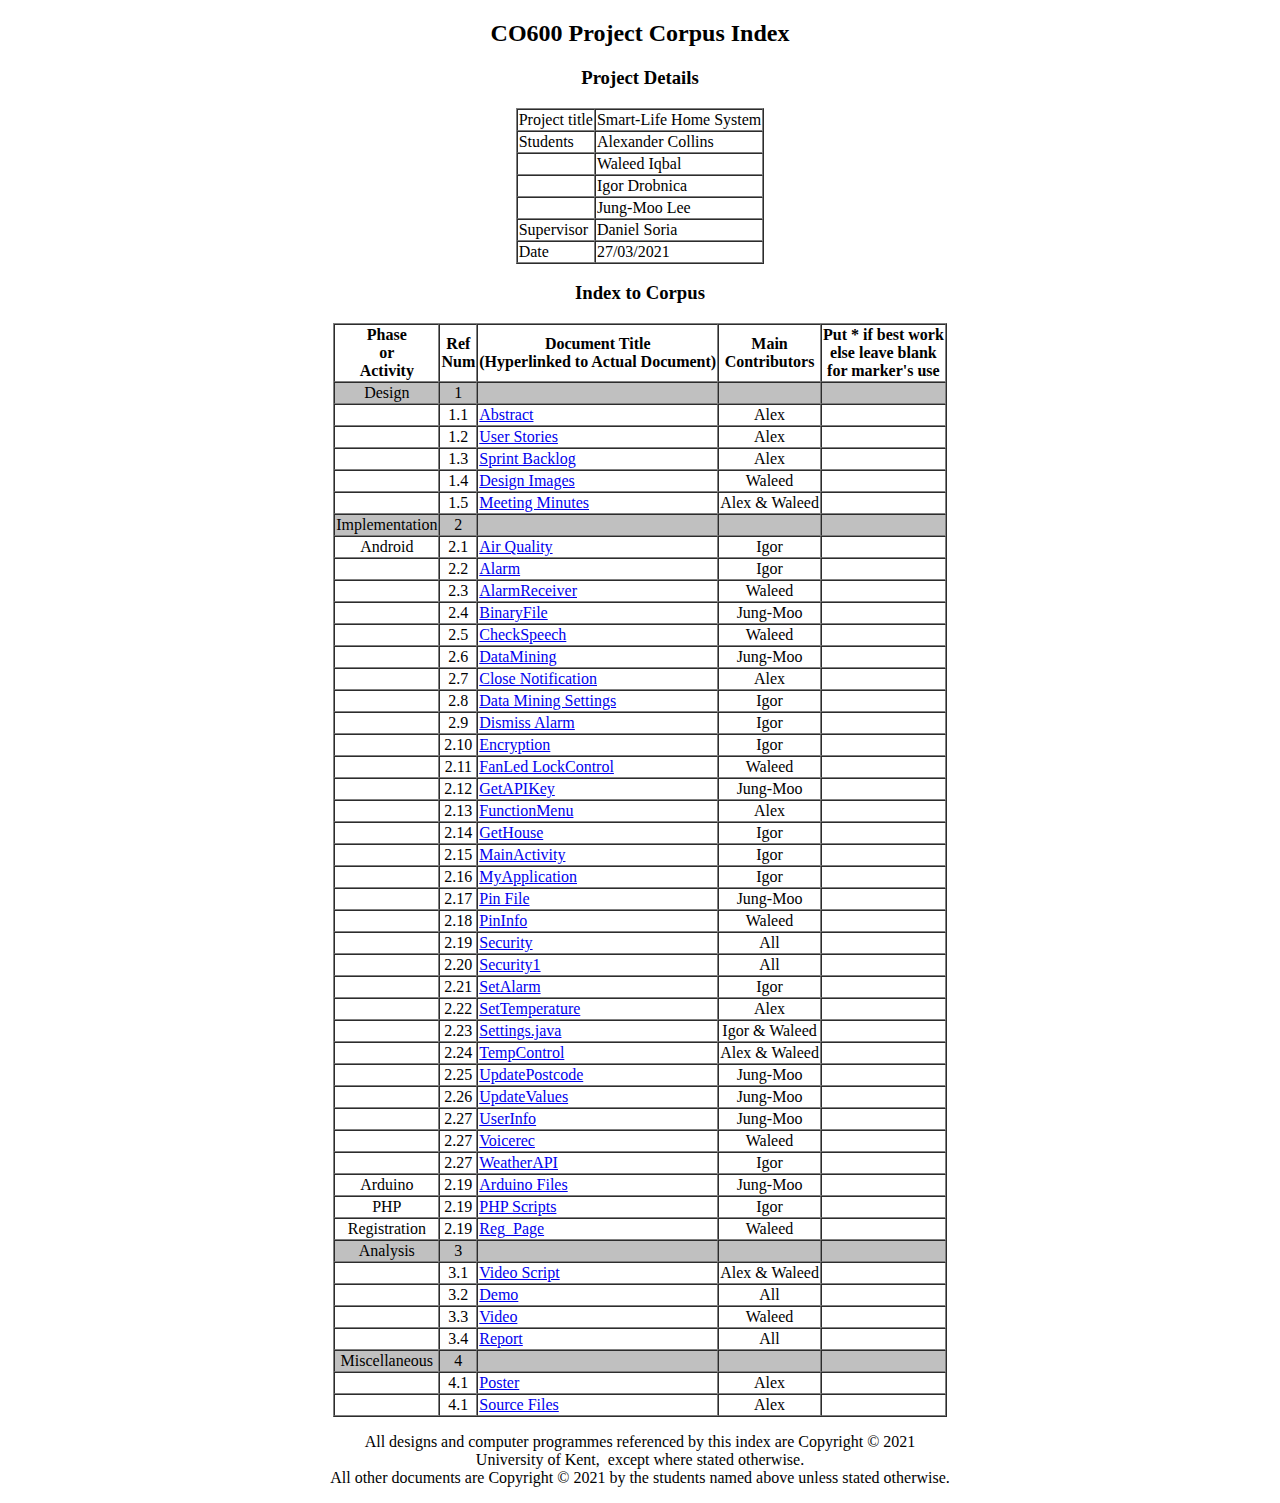
<file: documents/index.html>
<!DOCTYPE HTML PUBLIC "-//W3C//DTD HTML 4.01 Transitional//EN" "http://www.w3.org/TR/html4/loose.dtd"> 

<!-- Template for CO600 project corpus index                -->
<!-- Rename file as index.html in the root folder of the CD -->
<!-- Template version 1.1 : 15 June 2004                    -->

<!-- This index and all files it references are Copyright (C) XXXX [insert year] -->
<!-- University of Kent, Computing Laboratory, Canterbury, CT2 7NF, U.K. -->
<!-- except where stated otherwise. -->

<html>

<!-- Page title and properties -->

<head>
<meta http-equiv="Content-Language" content="en-gb">
<meta http-equiv="Content-Type" content="text/html; charset=iso-8859-1">
<title>CO600 Project Corpus Index</title>
</head>

<body>

<h2 align="center">CO600 Project Corpus Index</h2>

<!-- Page starts with main project details -->

<h3 align="center">Project Details</h3>
<table align="center" border="1" cellspacing="0" id="project_details_table">
	<tr>
		<td>Project title</td>
		<td>Smart-Life Home System</td>
	</tr>
	<tr>
		<td>Students</td>
		<td>Alexander Collins</td>
	</tr>
	<tr>
		<td></td>
		<td>Waleed Iqbal </td>
	</tr>
	
	<tr>
		<td></td>
		<td>Igor Drobnica</td>
	</tr>
	<tr>
		<td></td>
		<td>Jung-Moo Lee</td>
	</tr>
	<tr>
		<td>Supervisor</td>
		<td>Daniel Soria</td>
	</tr>
	
	<tr>
		<td>Date</td>
		<td>27/03/2021</td>
	</tr>
</table>

<!-- Next comes the actual index table -->

<h3 align="center">Index to Corpus</h3>
<table align="center" border="1" cellspacing="0" id="project_index_table">

  <thead>
	<tr>
		<th align="center">Phase<br>or<br>Activity</th>
		<th align="center">Ref<br>Num</th>
		<th align="center">Document Title<br>(Hyperlinked to Actual Document)</th>
		<th align="center">Main<br>Contributors</th>
		<th align="center">Put * if best work<br>else leave blank<br>for marker's use</th>
	</tr>
  </thead>

  <tbody>
	
	<!-- Design -->
	<tr>
		<td bgcolor="#C0C0C0" align="center">Design</td>
		<td bgcolor="#C0C0C0" align="center">1</td>
		<td bgcolor="#C0C0C0">&nbsp;</td>
		<td bgcolor="#C0C0C0" align="center">&nbsp;</td>
		<td bgcolor="#C0C0C0" align="center">&nbsp;</td>
	</tr>
	<tr>
		<td align="center">&nbsp;</td>
		<td align="center">1.1</td>
		<td><a href="Group_Abstract.pdf">Abstract</a></td>
		<td align="center">Alex</td>
		<td align="center">&nbsp;</td>
	</tr>
	<tr>
		<td align="center">&nbsp;</td>
		<td align="center">1.2</td>
		<td><a href="User_Stories.pdf">User Stories</a></td>
		<td align="center">Alex</td>
		<td align="center">&nbsp;</td>
	</tr>
	<tr>
		<td align="center">&nbsp;</td>
		<td align="center">1.3</td>
		<td><a href="Sprint_Backlog.xlsx">Sprint Backlog</a></td>
		<td align="center">Alex</td>
		<td align="center">&nbsp;</td>
	</tr>
	<tr>
		<td align="center">&nbsp;</td>
		<td align="center">1.4</td>
		<td><a href="Design Images">Design Images</a></td>
		<td align="center">Waleed</td>
		<td align="center">&nbsp;</td>
	</tr>
	<tr>
		<td align="center">&nbsp;</td>
		<td align="center">1.5</td>
		<td><a href="Minutes Forms">Meeting Minutes</a></td>
		<td align="center">Alex & Waleed</td>
		<td align="center">&nbsp;</td>
	</tr>

	
	
	
	<!-- Implementation -->
	<tr>
		<td bgcolor="#C0C0C0" align="center">Implementation</td>
		<td bgcolor="#C0C0C0" align="center">2</td>
		<td bgcolor="#C0C0C0">&nbsp;</td>
		<td bgcolor="#C0C0C0" align="center">&nbsp;</td>
		<td bgcolor="#C0C0C0" align="center">&nbsp;</td>
	</tr>
	<tr>
		<td align="center">Android</td>
		<td align="center">2.1</td>
		<td><a href="Android/AirQuality.java">Air Quality</a></td>
		<td align="center">Igor</td>
		<td align="center">&nbsp;</td>
	</tr>
	<tr>
		<td align="center"></td>
		<td align="center">2.2</td>
		<td><a href="Android/Alarm.java">Alarm</a></td>
		<td align="center">Igor</td>
		<td align="center">&nbsp;</td>
	</tr>
	<tr>
		<td align="center"></td>
		<td align="center">2.3</td>
		<td><a href="Android/AlarmReceiver.java">AlarmReceiver</a></td>
		<td align="center">Waleed</td>
		<td align="center">&nbsp;</td>
	</tr>
	<tr>
		<td align="center"></td>
		<td align="center">2.4</td>
		<td><a href="Android/BinaryFile.java">BinaryFile</a></td>
		<td align="center">Jung-Moo</td>
		<td align="center">&nbsp;</td>
	</tr>
	<tr>
		<td align="center"></td>
		<td align="center">2.5</td>
		<td><a href="Android/CheckSpeech.java">CheckSpeech</a></td>
		<td align="center">Waleed</td>
		<td align="center">&nbsp;</td>
	</tr>
	<tr>
		<td align="center"></td>
		<td align="center">2.6</td>
		<td><a href="Android/DataMining.java">DataMining</a></td>
		<td align="center">Jung-Moo</td>
		<td align="center">&nbsp;</td>
	</tr>
	<tr>
		<td align="center"></td>
		<td align="center">2.7</td>
		<td><a href="Android/CloseNotification.java">Close Notification</a></td>
		<td align="center">Alex</td>
		<td align="center">&nbsp;</td>
	</tr>
	<tr>
		<td align="center"></td>
		<td align="center">2.8</td>
		<td><a href="Android/DataminingSettings.java">Data Mining Settings</a></td>
		<td align="center">Igor</td>
		<td align="center">&nbsp;</td>
	</tr>
	<tr>
		<td align="center"></td>
		<td align="center">2.9</td>
		<td><a href="Android/DismissAlarm.java">Dismiss Alarm</a></td>
		<td align="center">Igor</td>
		<td align="center">&nbsp;</td>
	</tr>
	<tr>
		<td align="center"></td>
		<td align="center">2.10</td>
		<td><a href="Android/Encryption.java">Encryption</a></td>
		<td align="center">Igor</td>
		<td align="center">&nbsp;</td>
	</tr>
	<tr>
		<td align="center"></td>
		<td align="center">2.11</td>
		<td><a href="Android/FanLedLockControl.java">FanLed LockControl</a></td>
		<td align="center">Waleed</td>
		<td align="center">&nbsp;</td>
	</tr>
	<tr>
		<td align="center"></td>
		<td align="center">2.12</td>
		<td><a href="Android/GetAPIKey.java">GetAPIKey</a></td>
		<td align="center">Jung-Moo</td>
		<td align="center">&nbsp;</td>
	</tr>
	<tr>
		<td align="center"></td>
		<td align="center">2.13</td>
		<td><a href="Android/FunctionMenu.java">FunctionMenu</a></td>
		<td align="center">Alex</td>
		<td align="center"></td>
	</tr>
	<tr>
		<td align="center"></td>
		<td align="center">2.14</td>
		<td><a href="Android/GetHouse.java">GetHouse</a></td>
		<td align="center">Igor</td>
		<td align="center">&nbsp;</td>
	</tr>
	<tr>
		<td align="center"></td>
		<td align="center">2.15</td>
		<td><a href="Android/MainActivity.java">MainActivity</a></td>
		<td align="center">Igor</td>
		<td align="center">&nbsp;</td>
	</tr>
	<tr>
		<td align="center"></td>
		<td align="center">2.16</td>
		<td><a href="Android/MyApplication.java">MyApplication</a></td>
		<td align="center">Igor</td>
		<td align="center">&nbsp;</td>
	</tr>
	<tr>
		<td align="center"></td>
		<td align="center">2.17</td>
		<td><a href="Android/PinFile.java">Pin File</a></td>
		<td align="center">Jung-Moo</td>
		<td align="center">&nbsp;</td>
	</tr>
	<tr>
		<td align="center"></td>
		<td align="center">2.18</td>
		<td><a href="Android/PinInfo.java">PinInfo</a></td>
		<td align="center">Waleed</td>
		<td align="center">&nbsp;</td>
	</tr>
	<tr>
		<td align="center"></td>
		<td align="center">2.19</td>
		<td><a href="Android/Security.java">Security</a></td>
		<td align="center">All</td>
		<td align="center">&nbsp;</td>
	</tr>
	<tr>
		<td align="center"></td>
		<td align="center">2.20</td>
		<td><a href="Android/Security1.java">Security1</a></td>
		<td align="center">All</td>
		<td align="center">&nbsp;</td>
	</tr>
	<tr>
		<td align="center"></td>
		<td align="center">2.21</td>
		<td><a href="Android/SetAlarm.java">SetAlarm</a></td>
		<td align="center">Igor</td>
		<td align="center">&nbsp;</td>
	</tr>
	<tr>
		<td align="center"></td>
		<td align="center">2.22</td>
		<td><a href="Android/SetTemperature.java">SetTemperature</a></td>
		<td align="center">Alex</td>
		<td align="center">&nbsp;</td>
	</tr>
	<tr>
		<td align="center"></td>
		<td align="center">2.23</td>
		<td><a href="Android/Settings.java">Settings.java</a></td>
		<td align="center">Igor & Waleed</td>
		<td align="center">&nbsp;</td>
	</tr>
	<tr>
		<td align="center"></td>
		<td align="center">2.24</td>
		<td><a href="Android/TempControl.java">TempControl</a></td>
		<td align="center">Alex & Waleed</td>
		<td align="center">&nbsp;</td>
	</tr>
	<tr>
		<td align="center"></td>
		<td align="center">2.25</td>
		<td><a href="Android/UpdatePostcode.java">UpdatePostcode</a></td>
		<td align="center">Jung-Moo</td>
		<td align="center">&nbsp;</td>
	</tr>
	<tr>
		<td align="center"></td>
		<td align="center">2.26</td>
		<td><a href="Android/SUpdateValues.java">UpdateValues</a></td>
		<td align="center">Jung-Moo</td>
		<td align="center">&nbsp;</td>
	</tr>
	<tr>
		<td align="center"></td>
		<td align="center">2.27</td>
		<td><a href="Android/UserInfo.java">UserInfo</a></td>
		<td align="center">Jung-Moo</td>
		<td align="center">&nbsp;</td>
	</tr>
	<tr>
		<td align="center"></td>
		<td align="center">2.27</td>
		<td><a href="Android/Voicerec.java">Voicerec</a></td>
		<td align="center">Waleed</td>
		<td align="center">&nbsp;</td>
	</tr>
	<tr>
		<td align="center"></td>
		<td align="center">2.27</td>
		<td><a href="Android/WeatherAPI.java">WeatherAPI</a></td>
		<td align="center">Igor</td>
		<td align="center">&nbsp;</td>
	</tr>
	<tr>
		<td align="center">Arduino</td>
		<td align="center">2.19</td>
		<td><a href="Arduino">Arduino Files</a></td>
		<td align="center">Jung-Moo</td>
		<td align="center">&nbsp;</td>
	</tr>
	<tr>
		<td align="center">PHP</td>
		<td align="center">2.19</td>
		<td><a href="PHP_Scripts">PHP Scripts</a></td>
		<td align="center">Igor</td>
		<td align="center">&nbsp;</td>
	</tr>
	<tr>
		<td align="center">Registration</td>
		<td align="center">2.19</td>
		<td><a href="Reg_Page">Reg_Page</a></td>
		<td align="center">Waleed</td>
		<td align="center">&nbsp;</td>
	</tr>
	
	<!-- Analysis -->
	<tr>
		<td bgcolor="#C0C0C0" align="center">Analysis</td>
		<td bgcolor="#C0C0C0" align="center">3</td>
		<td bgcolor="#C0C0C0">&nbsp;</td>
		<td bgcolor="#C0C0C0" align="center">&nbsp;</td>
		<td bgcolor="#C0C0C0" align="center">&nbsp;</td>
	</tr>
	<tr>
		<td align="center"></td>
		<td align="center">3.1</td>
		<td><a href="Video_Script.pdf">Video Script</a></td>
		<td align="center">Alex & Waleed</td>
		<td align="center"></td>
	</tr>
	<tr>
		<td align="center">&nbsp;</td>
		<td align="center">3.2</td>
		<td><a href="app-demo.apk">Demo</a></td>
		<td align="center">All</td>
		<td align="center"></td>
	</tr>	
	<tr>
		<td align="center">&nbsp;</td>
		<td align="center">3.3</td>
		<td><a href="Video.mp4">Video</a></td>
		<td align="center">Waleed</td>
		<td align="center">&nbsp;</td>
	</tr>
		<tr>
		<td align="center">&nbsp;</td>
		<td align="center">3.4</td>
		<td><a href="Technical_Report.pdf">Report</a></td>
		<td align="center">All</td>
		<td align="center">&nbsp;</td>
	</tr>
	
	<tr>
		<td bgcolor="#C0C0C0" align="center">Miscellaneous</td>
		<td bgcolor="#C0C0C0" align="center">4</td>
		<td bgcolor="#C0C0C0">&nbsp;</td>
		<td bgcolor="#C0C0C0" align="center">&nbsp;</td>
		<td bgcolor="#C0C0C0" align="center">&nbsp;</td>
	</tr>
	<tr>
		<td align="center">&nbsp;</td>
		<td align="center">4.1</td>
		<td><a href="Poster.pdf">Poster</td>
		<td align="center">Alex</td>
		<td align="center">&nbsp;</td>
	</tr>
	<tr>
	<td align="center">&nbsp;</td>
		<td align="center">4.1</td>
		<td><a href="Source Files.zip">Source Files</td>
		<td align="center">Alex</td>
		<td align="center">&nbsp;</td>
	</tr>
	<tr>
	</tr>
	<tr>
	</tr>
	<tr>
		
	</tr>
	
	
  </tbody>

</table>

<!-- Page finishes with a copyright notice -->

<p align="center">All designs and computer programmes referenced by this index are Copyright &copy; 2021<br>
University of Kent,&nbsp; except where stated otherwise.<br>
All other documents are Copyright &copy; 2021 by the students named above unless stated otherwise.</p>

</body>

</html>
</file>
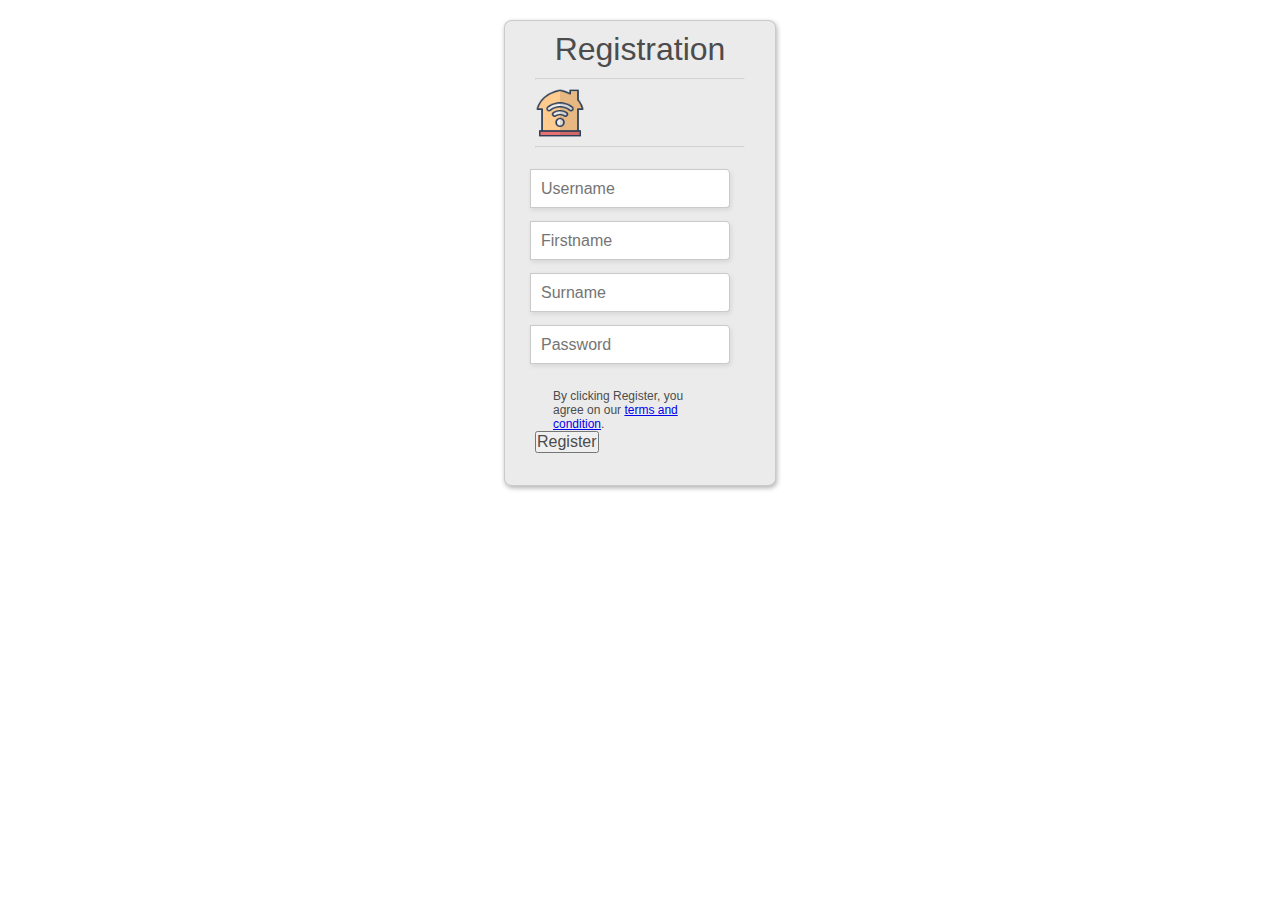
<file: resources/@Reg page/reg1.html>
<html>
<head><link rel="stylesheet" href="reg.css"></head>
<body>
<div class="testbox">
  <h1>Registration</h1>
  <form action="./registration.php" method="POST">
  <hr>
  <label><img src="mainicon.png" alt="mainicon" width="50" height="50"></label>
  <hr>
  <input type="text" name="username" id="username" placeholder="Username" required/>
  <input type="text" name="N" id="N" placeholder="Firstname" required/>
  <input type="text" name="FN" id="FN" placeholder="Surname" required/>
  <input type="password" name="pass" id="pass" placeholder="Password" required/>
  <p>By clicking Register, you agree on our <a href="#">terms and condition</a>.</p>
      <br>
  <input type="submit" class="button" value="Register"/>
  </form>
</div>
</body>
</html>
</file>
<file: resources/@Reg page/reg.css>
body, div, dl, dt, dd, ul, ol, li, h1, h2, h3, h4, h5, h6,
pre, form, fieldset, input, textarea, p, blockquote, th, td {
  padding:0;
  margin:0;}

fieldset, img {border:0}

ol, ul, li {list-style:none}

:focus {outline:none}

body,
input,
textarea,
select {
  font-family: 'Open Sans', sans-serif;
  font-size: 16px;
  color: #4c4c4c;
}

p {
  font-size: 12px;
  width: 150px;
  display: inline-block;
  margin-left: 18px;
}
h1 {
  font-size: 32px;
  font-weight: 300;
  color: #4c4c4c;
  text-align: center;
  padding-top: 10px;
  margin-bottom: 10px;
}

html{
  background-color: #ffffff;
}

.testbox {
  margin: 20px auto;
  width: 270px;
  height: 464px;
  -webkit-border-radius: 8px/7px;
  -moz-border-radius: 8px/7px;
  border-radius: 8px/7px;
  background-color: #ebebeb;
  -webkit-box-shadow: 1px 2px 5px rgba(0,0,0,.31);
  -moz-box-shadow: 1px 2px 5px rgba(0,0,0,.31);
  box-shadow: 1px 2px 5px rgba(0,0,0,.31);
  border: solid 1px #cbc9c9;
}

input[type=radio] {
  visibility: hidden;
}

form{
  margin: 0 30px;
}

label.radio {
  cursor: pointer;
  text-indent: 35px;
  overflow: visible;
  float:center;
  display: inline-block;
  position: relative;
  margin-bottom: 15px;
}

label.radio:before {
  background: #3a57af;
  float:center;
  content:'';
  position: absolute;
  top:2px;
  left: 0;
  width: 20px;
  height: 20px;
  border-radius: 100%;
}

label.radio:after {
	opacity: 0;
    float:center;
	content: '';
	position: absolute;
	width: 0.5em;
	height: 0.25em;
	background: transparent;
	top: 7.5px;
	left: 4.5px;
	border: 3px solid #ffffff;
	border-top: none;
	border-right: none;

	-webkit-transform: rotate(-45deg);
	-moz-transform: rotate(-45deg);
	-o-transform: rotate(-45deg);
	-ms-transform: rotate(-45deg);
	transform: rotate(-45deg);
}

input[type=radio]:checked + label:after {
	opacity: 1;
}

hr{
  color: #a9a9a9;
  opacity: 0.3;
}

input[type=text],input[type=password]{
  width: 200px;
  height: 39px;
  -webkit-border-radius: 0px 4px 4px 0px/5px 5px 4px 4px;
  -moz-border-radius: 0px 4px 4px 0px/0px 0px 4px 4px;
  border-radius: 0px 4px 4px 0px/5px 5px 4px 4px;
  background-color: #fff;
  -webkit-box-shadow: 1px 2px 5px rgba(0,0,0,.09);
  -moz-box-shadow: 1px 2px 5px rgba(0,0,0,.09);
  box-shadow: 1px 2px 5px rgba(0,0,0,.09);
  border: solid 1px #cbc9c9;
  margin-left: -5px;
  margin-top: 13px;
  padding-left: 10px;
}

input[type=password]{
  margin-bottom: 25px;
}

#icon {
    float:center;
  display: inline-block;
  width: 30px;
  background-color: #3a57af;
  padding: 8px 0px 8px 15px;
  margin-left: 15px;
  -webkit-border-radius: 4px 0px 0px 4px;
  -moz-border-radius: 4px 0px 0px 4px;
  border-radius: 4px 0px 0px 4px;
  color: white;
  -webkit-box-shadow: 1px 2px 5px rgba(0,0,0,.09);
  -moz-box-shadow: 1px 2px 5px rgba(0,0,0,.09);
  box-shadow: 1px 2px 5px rgba(0,0,0,.09);
  border: solid 0px #cbc9c9;
}

.gender {
  margin-left: 30px;
  margin-bottom: 30px;
}

.accounttype{
  margin-left: 8px;
  margin-top: 20px;
}

a.button {
  font-size: 14px;
  font-weight: 600;
  color: white;
  padding: 6px 25px 0px 20px;
  margin: 10px 8px 20px 0px;
  display: inline-block;
  float: left;
  text-decoration: none;
  width: 50px; height: 27px;
  -webkit-border-radius: 5px;
  -moz-border-radius: 5px;
  border-radius: 5px;
  background-color: #3a57af;
  -webkit-box-shadow: 0 3px rgba(58,87,175,.75);
  -moz-box-shadow: 0 3px rgba(58,87,175,.75);
  box-shadow: 0 3px rgba(58,87,175,.75);
  transition: all 0.1s linear 0s;
  top: 0px;
  position: relative;
}

a.button:hover {
  top: 3px;
  background-color:#2e458b;
  -webkit-box-shadow: none;
  -moz-box-shadow: none;
  box-shadow: none;

}
</file>
